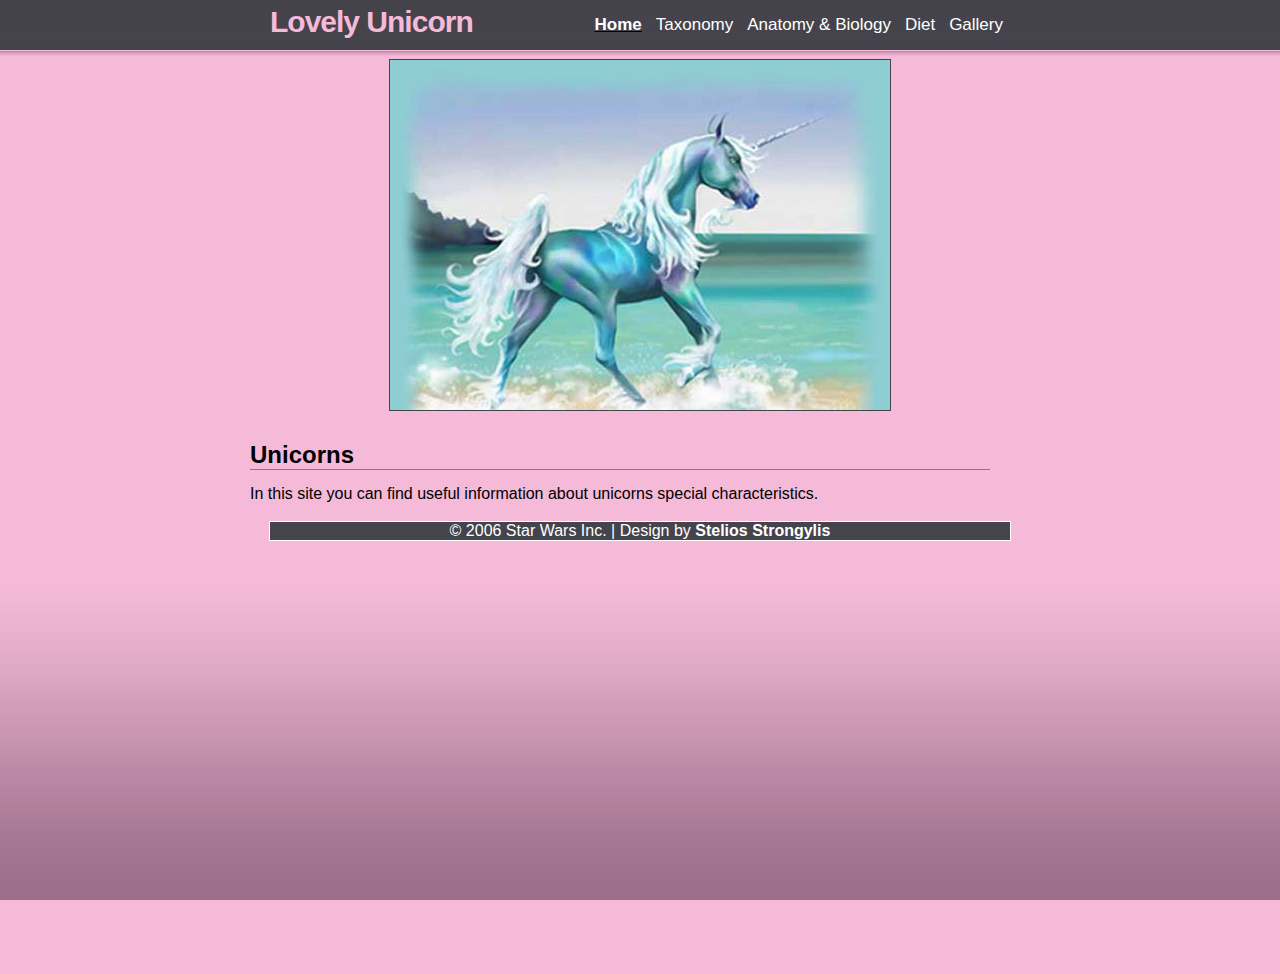
<file: index.html>
<!DOCTYPE html PUBLIC "-//W3C//DTD XHTML 1.1//EN" "http://www.w3.org/TR/xhtml11/DTD/xhtml11.dtd">
<html xmlns="http://www.w3.org/1999/xhtml" xml:lang="en">
<head>
<title>Unicorn</title>
<meta http-equiv="content-type" content="application/xhtml+xml; charset=iso-8859-1" />
<link rel="stylesheet" href="mike02.css" type="text/css" />
</head>
<body>
<div id="container" >
  <div id="headerWrap">
    <div id="header">
      <h1><a href="index.html">Lovely Unicorn</a></h1>
      <ul id="navigation">
        <li><a href="gallery.html">Gallery</a></li>
        <li><a href="diet.html">Diet</a></li>
        <li><a href="anatomy.html">Anatomy & Biology</a></li>
        <li><a href="taxonomy.html">Taxonomy</a></li>
        <li><strong><u><a href="#">Home</a></u></strong></li>
      </ul>
    </div>
  </div>
  <div id="content">
    <div id="contentHeader">
    </div>
    <div id="main">
      <div class="post">
        <h2>Unicorns</h2>
        <p>In this site you can find useful information about unicorns special characteristics.</p>
        <br>
      </div>
    </div>
  </div>
  <div id="footer">
    <p>&copy; 2006 Star Wars Inc. | Design by <a href="http://www.mikeyarmish.com">Stelios Strongylis</a></p>
  </div>
</div>
</body>
</html>
</file>
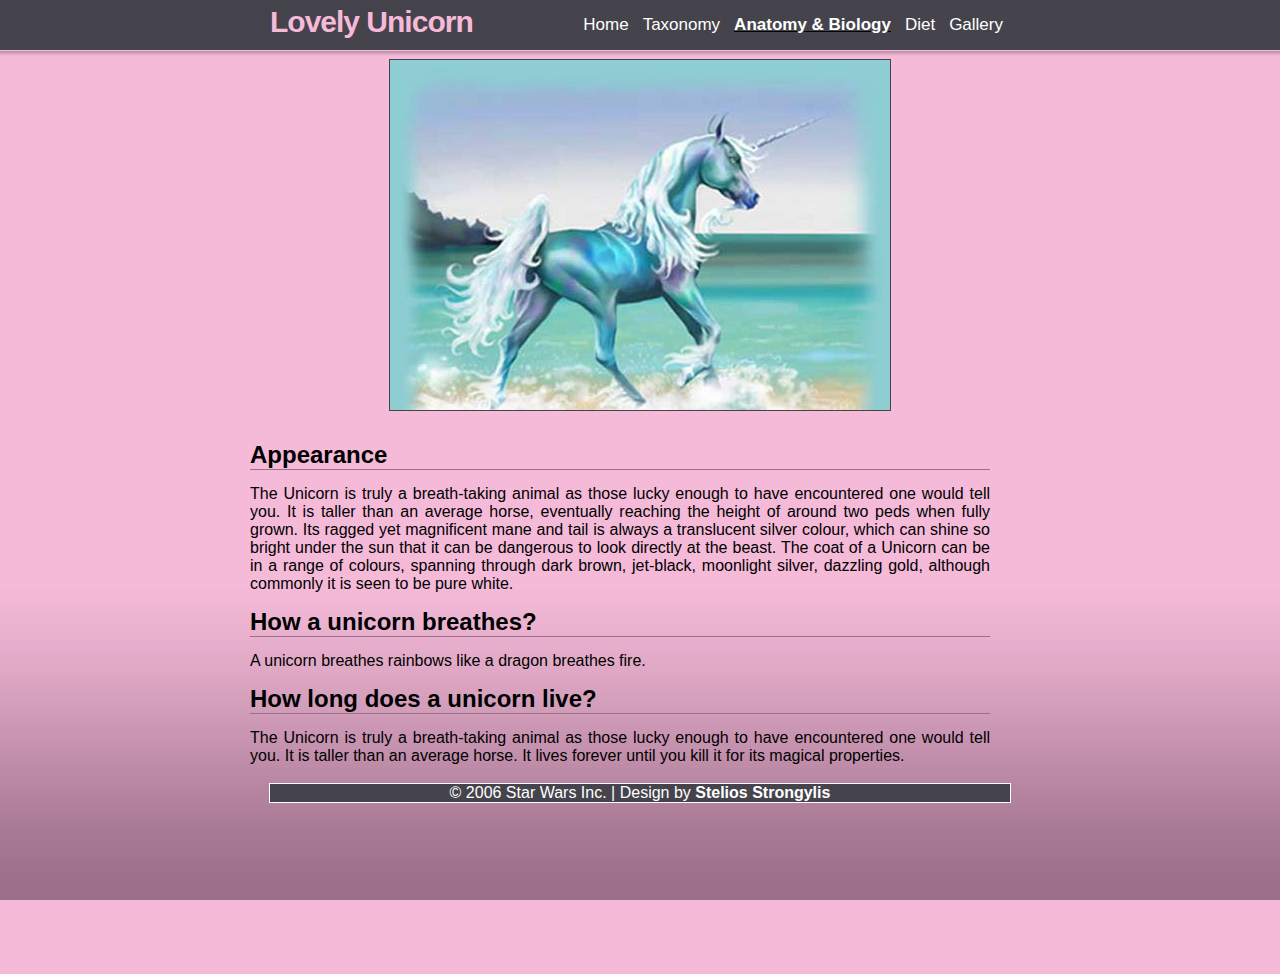
<file: anatomy.html>
<!DOCTYPE html PUBLIC "-//W3C//DTD XHTML 1.1//EN" "http://www.w3.org/TR/xhtml11/DTD/xhtml11.dtd">
<html xmlns="http://www.w3.org/1999/xhtml" xml:lang="en">
<head>
<title>Unicorn</title>
<meta http-equiv="content-type" content="application/xhtml+xml; charset=iso-8859-1" />
<link rel="stylesheet" href="mike02.css" type="text/css" />
</head>
<body>
<div id="container" >
  <div id="headerWrap">
    <div id="header">
      <h1><a href="index.html">Lovely Unicorn</a></h1>
      <ul id="navigation">
        <li><a href="gallery.html">Gallery</a></li>
        <li><a href="diet.html">Diet</a></li>
        <li><strong><u><a href="anatomy.html">Anatomy & Biology</a></u></strong></li>
        <li><a href="taxonomy.html">Taxonomy</a></li>
        <li><a href="index.html">Home</a></li>
      </ul>
    </div>
  </div>
  <div id="content">
    <div id="contentHeader">

    </div>
    <div id="main">
      <div class="post">
        <h2>Appearance</h2>
        <p>The Unicorn is truly a breath-taking animal as those lucky enough to have encountered one would tell you. It is taller than an average horse, eventually reaching the height of around two peds when fully grown. Its ragged yet magnificent mane and tail is always a translucent silver colour, which can shine so bright under the sun that it can be dangerous to look directly at the beast. The coat of a Unicorn can be in a range of colours, spanning through dark brown, jet-black, moonlight silver, dazzling gold, although commonly it is seen to be pure white.</p>
        <h2>How a unicorn breathes?</h2>
        <p>A unicorn breathes rainbows like a dragon breathes fire.</p>
        <h2>How long does a unicorn live?</h2>
        <p>The Unicorn is truly a breath-taking animal as those lucky enough to have encountered one would tell you. It is taller than an average horse. It lives forever until you kill it for its magical properties.</p>
        <br>
      </div>
    </div>
  </div>
  <div id="footer">
    <p>&copy; 2006 Star Wars Inc. | Design by <a href="http://www.mikeyarmish.com">Stelios Strongylis</a></p>
  </div>
</div>
</body>
</html>
</file>
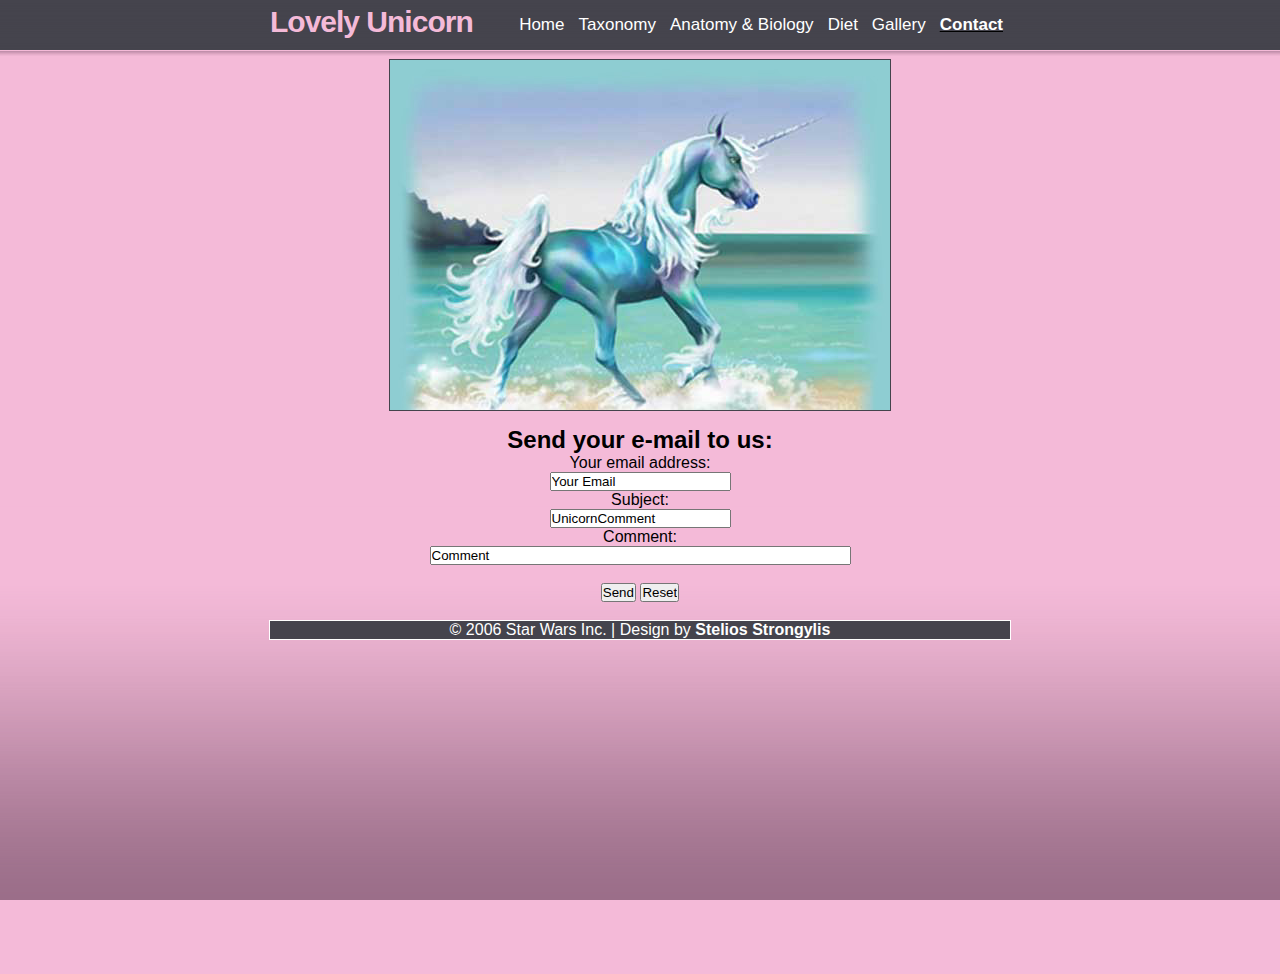
<file: contact.html>
<!DOCTYPE html PUBLIC "-//W3C//DTD XHTML 1.1//EN" "http://www.w3.org/TR/xhtml11/DTD/xhtml11.dtd">
<html xmlns="http://www.w3.org/1999/xhtml" xml:lang="en">
<head>
<title>Unicorn</title>
<meta http-equiv="content-type" content="application/xhtml+xml; charset=iso-8859-1" />
<link rel="stylesheet" href="mike02.css" type="text/css" />
</head>
<body>
<div id="container" >
  <div id="headerWrap">
    <div id="header">
      <h1><a href="index.html">Lovely Unicorn</a></h1>
      <ul id="navigation">
        <li><strong><u><a href="contact.html">Contact</a></u></strong></li>
        <li><a href="gallery.html">Gallery</a></li>
        <li><a href="diet.html">Diet</a></li>
        <li><a href="anatomy.html">Anatomy & Biology</a></li>
        <li><a href="taxonomy.html">Taxonomy</a></li>
        <li><a href="index.html">Home</a></li>
      </ul>
    </div>
  </div>
  <div id="content">
    <div id="contentHeader">

    </div>
  </div>
  <div align="center" style="width:100%postx">
  <left>
   <h2>Send your e-mail to us:</h2>

<form action="MAILTO:contact@lovelyunicorns.com?subject=UnicornComment" method="post" enctype="text/plain">
Your email address:<br>
<input type="email" pattern="[^ @]*@[^ @]*" name="mail" value="Your Email"><br>
Subject:<br>
<input type="text" name="subject" value="UnicornComment" required><br>
Comment:<br>
<input type="text" name="comment" value="Comment" size="50"><br><br>
<input type="submit" value="Send">
<input type="reset" value="Reset">
</form>
  </left>
</div>
<br>

  <div id="footer">

    <p>&copy; 2006 Star Wars Inc. | Design by <a href="http://www.mikeyarmish.com">Stelios Strongylis</a></p>
  </div>
</div>
</body>
</html>
</file>
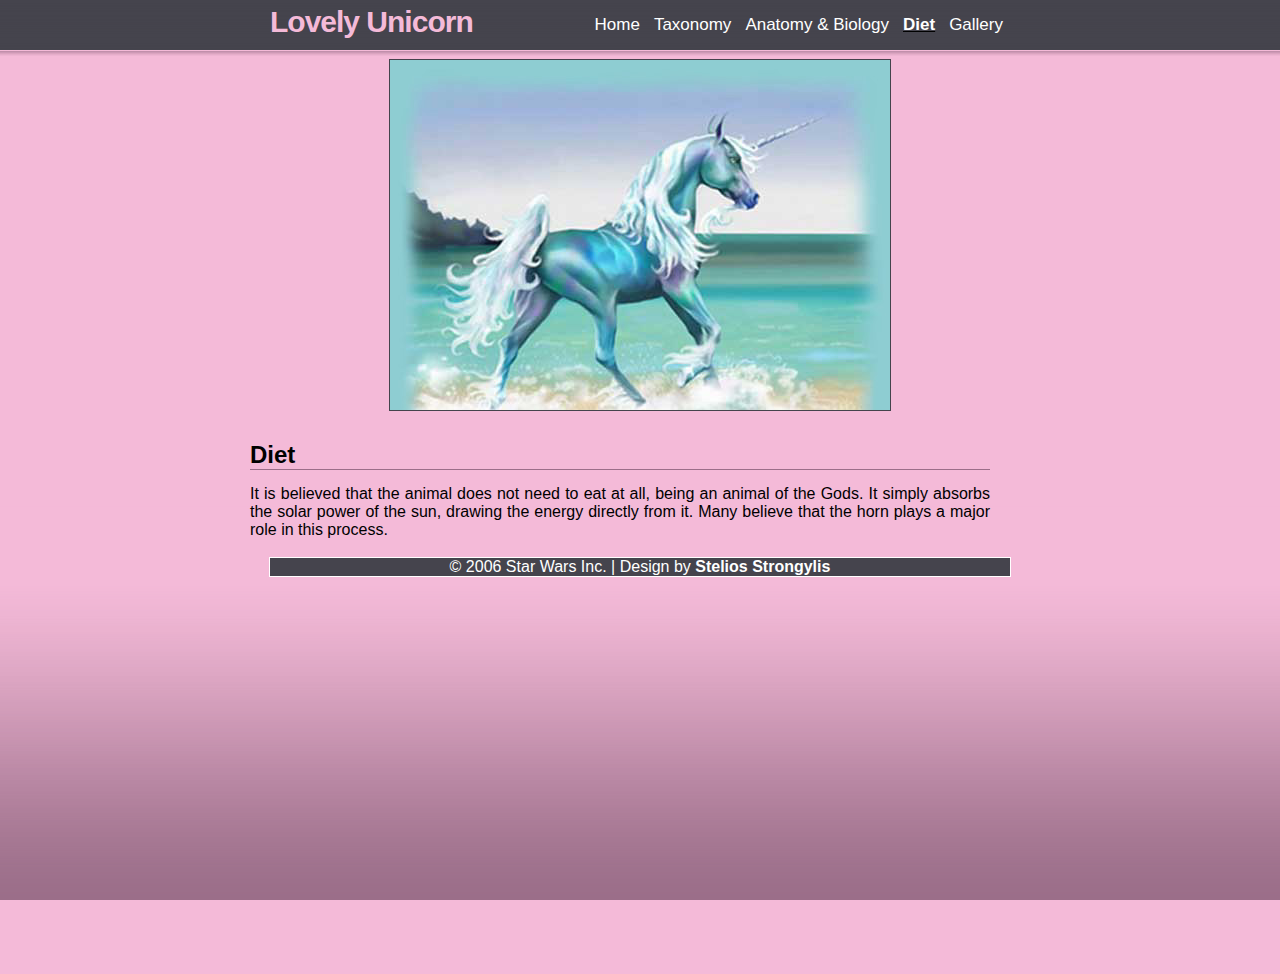
<file: diet.html>
<!DOCTYPE html PUBLIC "-//W3C//DTD XHTML 1.1//EN" "http://www.w3.org/TR/xhtml11/DTD/xhtml11.dtd">
<html xmlns="http://www.w3.org/1999/xhtml" xml:lang="en">
<head>
<title>Unicorn</title>
<meta http-equiv="content-type" content="application/xhtml+xml; charset=iso-8859-1" />
<link rel="stylesheet" href="mike02.css" type="text/css" />
</head>
<body>
<div id="container" >
  <div id="headerWrap">
    <div id="header">
      <h1><a href="index.html">Lovely Unicorn</a></h1>
      <ul id="navigation">
        <li><a href="gallery.html">Gallery</a></li>
        <li><strong><u><a href="diet.html">Diet</a></u></strong></li>
        <li><a href="anatomy.html">Anatomy & Biology</a></li>
        <li><a href="taxonomy.html">Taxonomy</a></li>
        <li><a href="index.html">Home</a></li>
      </ul>
    </div>
  </div>
  <div id="content">
    <div id="contentHeader">

    </div>
    <div id="main">
      <div class="post">
        <h2>Diet</h2>
        <p>It is believed that the animal does not need to eat at all, being an animal of the Gods. It simply absorbs the solar power of the sun, drawing the energy directly from it. Many believe that the horn plays a major role in this process.</p>
<br>
      </div>
    </div>

  </div>
  <div id="footer">
    <p>&copy; 2006 Star Wars Inc. | Design by <a href="http://www.mikeyarmish.com">Stelios Strongylis</a></p>
  </div>
</div>
</body>
</html>
</file>
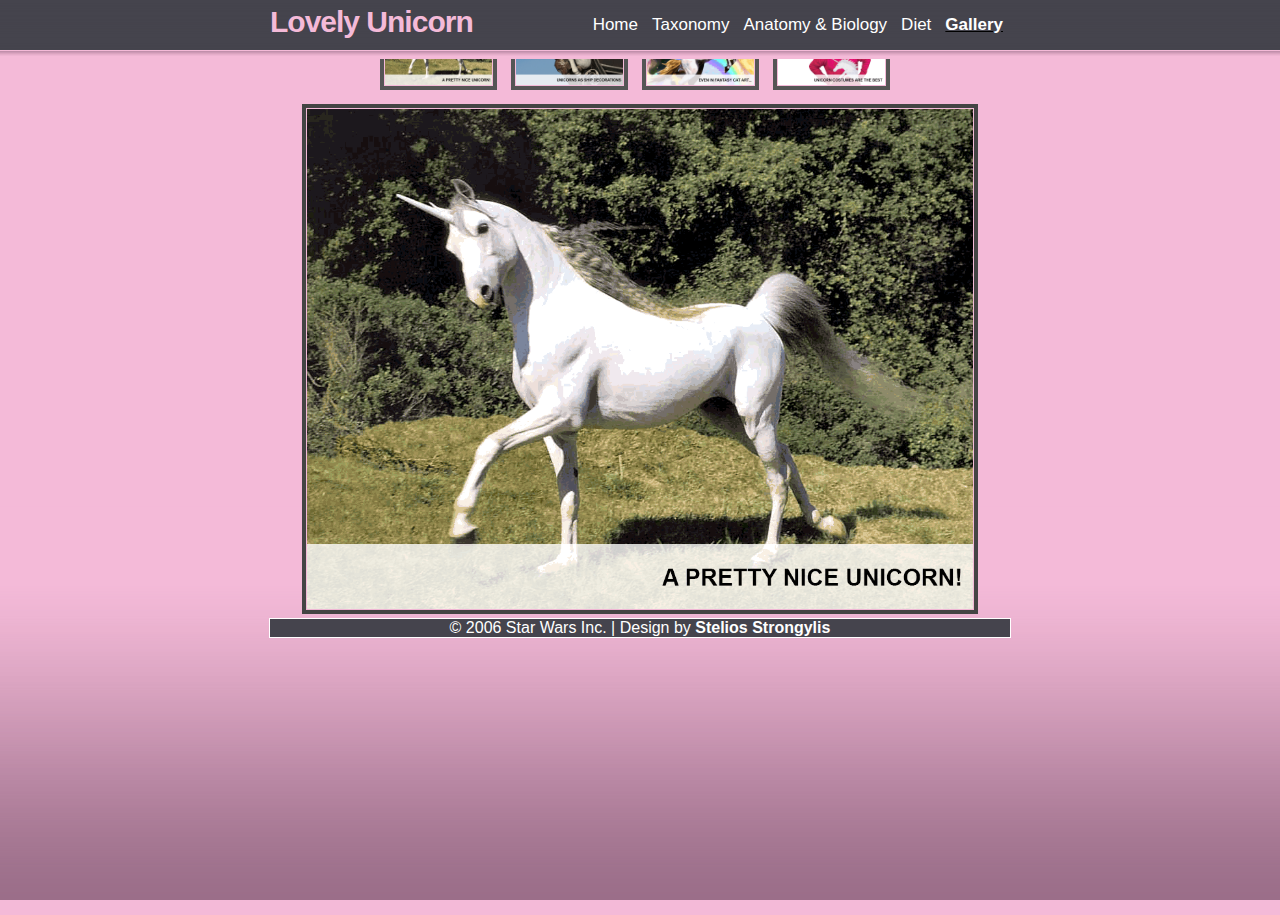
<file: gallery.html>
<!DOCTYPE html PUBLIC "-//W3C//DTD XHTML 1.1//EN" "http://www.w3.org/TR/xhtml11/DTD/xhtml11.dtd">
<html xmlns="http://www.w3.org/1999/xhtml" xml:lang="en">
<head>
<title>Unicorn</title>
<meta http-equiv="content-type" content="application/xhtml+xml; charset=iso-8859-1" />
<link rel="stylesheet" href="mike02.css" type="text/css" />
</head>
<body>
<div id="container" >
  <div id="headerWrap">
    <div id="header">
      <h1><a href="index.html">Lovely Unicorn</a></h1>
      <ul id="navigation">
        <li><strong><u><a href="gallery.html">Gallery</a></strong></u></li>
        <li><a href="diet.html">Diet</a></li>
        <li><a href="anatomy.html">Anatomy & Biology</a></li>
        <li><a href="taxonomy.html">Taxonomy</a></li>
        <li><a href="index.html">Home</a></li>
      </ul>
    </div>
  </div>
  <div class="gallery" align="center">
<div class="gallery" align="center">
		<div class="thumbnails">
			<img onmouseover="preview.src=img1.src" name="img1" src="images/img1.gif" alt="" />
			<img onmouseover="preview.src=img2.src" name="img2" src="images/img2.gif" alt="" />
			<img onmouseover="preview.src=img3.src" name="img3" src="images/img3.gif" alt="" />
			<img onmouseover="preview.src=img4.src" name="img4" src="images/img4.gif" alt="" />
		</div>
		<div class="preview" align="center">
			<img name="preview" src="images/img1.gif" alt=""/>
		</div>
	</div>


<style type="text/css">


	h3 {
	}

	.thumbnails img {
		height: 80px;
		border: 4px solid #555;
		padding: 1px;
		margin: 0 10px 10px 0;
	}

	.thumbnails img:hover {
		border: 4px solid #00ccff;
		cursor:pointer;
	}

	.preview img {
		border: 4px solid #444;
		padding: 1px;
		height: 500px;
	}
</style>
  <div id="footer">
    <p>&copy; 2006 Star Wars Inc. | Design by <a href="http://www.mikeyarmish.com">Stelios Strongylis</a></p>
  </div>
</div>
</body>
</html>
</file>
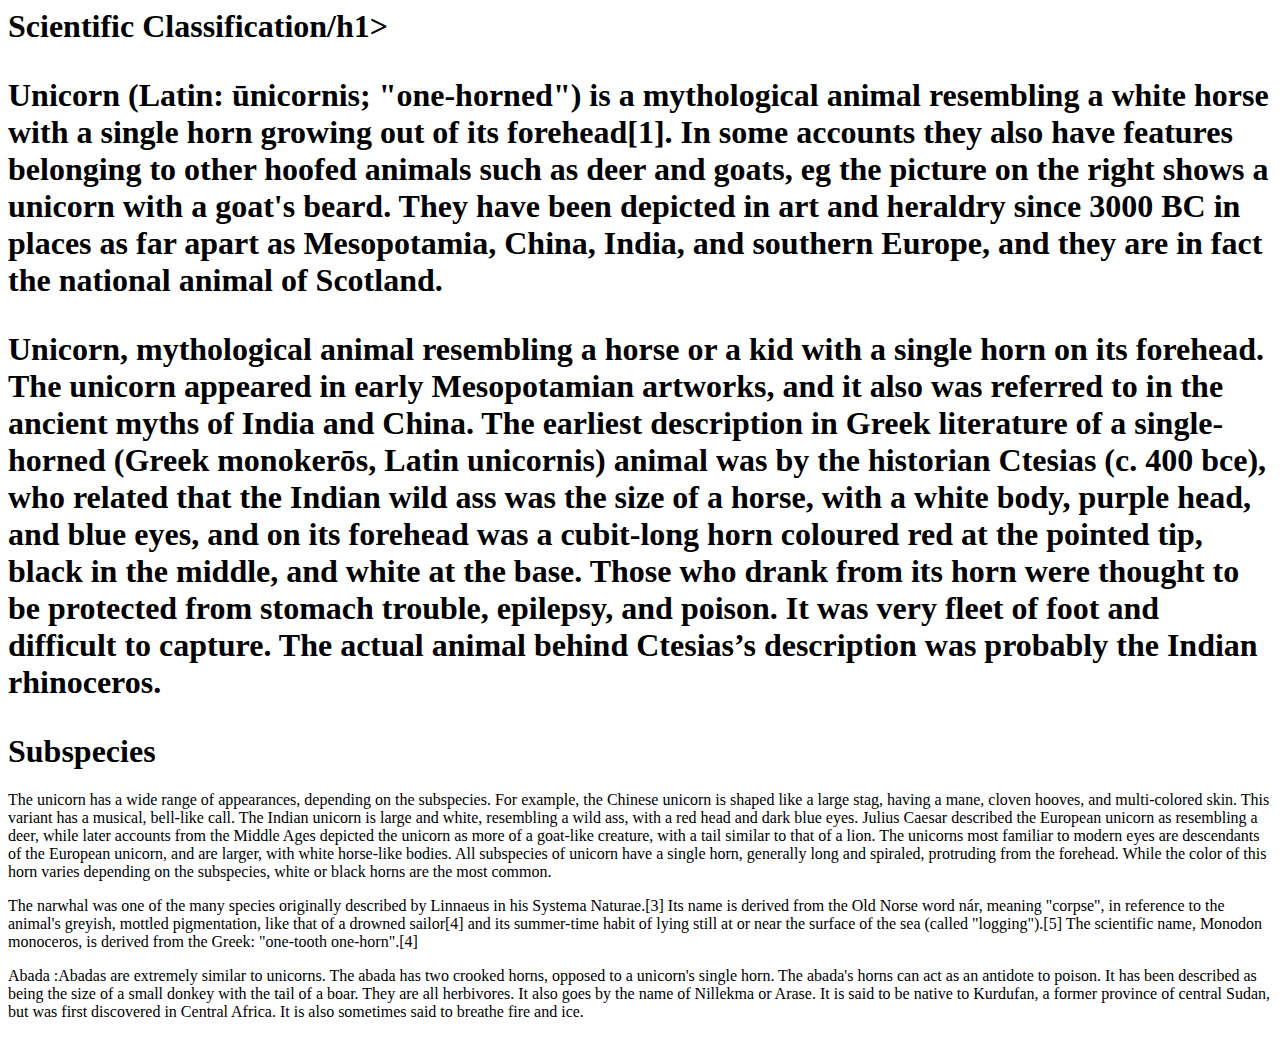
<file: name.html>
<document html>
<html>
<head>
	<title>
	Scientific name and information
	</title>
</head>
<body>
<h1>Scientific Classification/h1>
<p>
	Unicorn (Latin: ūnicornis; "one-horned") is a mythological animal resembling a white horse with a single horn growing out of its forehead[1]. In some accounts they also have features belonging to other hoofed animals such as deer and goats, eg the picture on the right shows a unicorn with a goat's beard. They have been depicted in art and heraldry since 3000 BC in places as far apart as Mesopotamia, China, India, and southern Europe, and they are in fact the national animal of Scotland.
</p>
<p>
Unicorn, mythological animal resembling a horse or a kid with a single horn on its forehead. The unicorn appeared in early Mesopotamian artworks, and it also was referred to in the ancient myths of India and China. The earliest description in Greek literature of a single-horned (Greek monokerōs, Latin unicornis) animal was by the historian Ctesias (c. 400 bce), who related that the Indian wild ass was the size of a horse, with a white body, purple head, and blue eyes, and on its forehead was a cubit-long horn coloured red at the pointed tip, black in the middle, and white at the base. Those who drank from its horn were thought to be protected from stomach trouble, epilepsy, and poison. It was very fleet of foot and difficult to capture. The actual animal behind Ctesias’s description was probably the Indian rhinoceros.
</p>
<h1>Subspecies</h1>
<p>
The unicorn has a wide range of appearances, depending on the subspecies. For example, the Chinese unicorn is shaped like a large stag, having a mane, cloven hooves, and multi-colored skin. This variant has a musical, bell-like call. The Indian unicorn is large and white, resembling a wild ass, with a red head and dark blue eyes. Julius Caesar described the European unicorn as resembling a deer, while later accounts from the Middle Ages depicted the unicorn as more of a goat-like creature, with a tail similar to that of a lion. The unicorns most familiar to modern eyes are descendants of the European unicorn, and are larger, with white horse-like bodies. All subspecies of unicorn have a single horn, generally long and spiraled, protruding from the forehead. While the color of this horn varies depending on the subspecies, white or black horns are the most common.
</p>

<p>
 The narwhal was one of the many species originally described by Linnaeus in his Systema Naturae.[3] Its name is derived from the Old Norse word nár, meaning "corpse", in reference to the animal's greyish, mottled pigmentation, like that of a drowned sailor[4] and its summer-time habit of lying still at or near the surface of the sea (called "logging").[5] The scientific name, Monodon monoceros, is derived from the Greek: "one-tooth one-horn".[4]
</p>
<p>
	Abada :Abadas are extremely similar to unicorns. The abada has two crooked horns, opposed to a unicorn's single horn. The abada's horns can act as an antidote to poison. It has been described as being the size of a small donkey with the tail of a boar. They are all herbivores. It also goes by the name of Nillekma or Arase. It is said to be native to Kurdufan, a former province of central Sudan, but was first discovered in Central Africa. It is also sometimes said to breathe fire and ice.
</p>
<h1>

</h1>


<style type="text/css">#header{
   position:fixed;
   top:0;
   left:0;
   right:0;
   width:80%;
   height:60px;
   /*background-color:black;*/
}
</style>
</body>
<html>
</file>
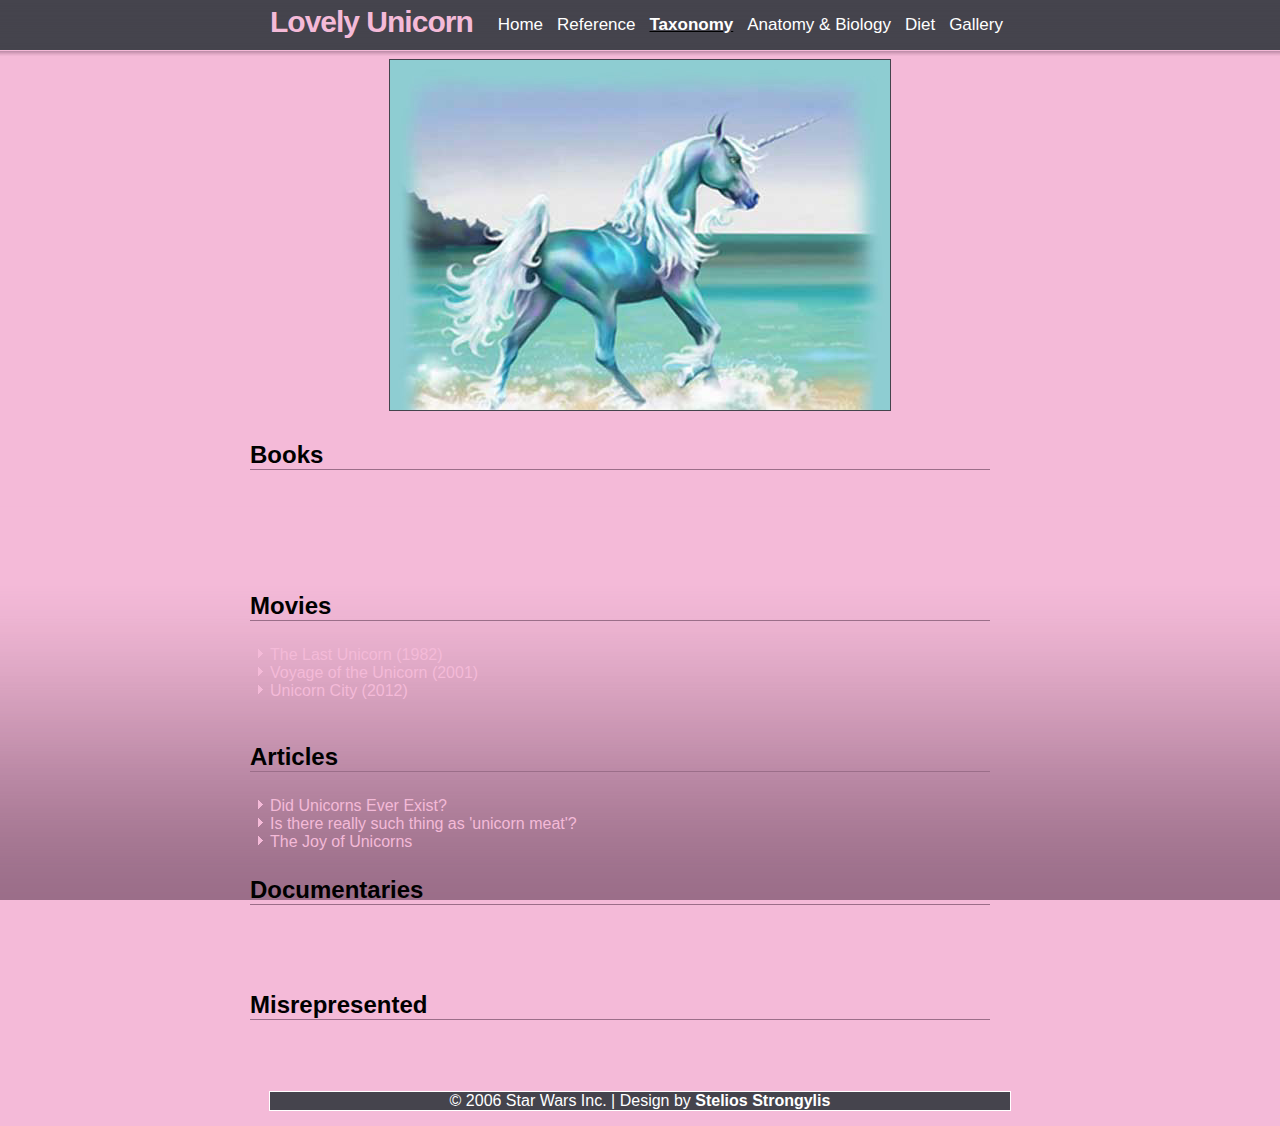
<file: ref.html>
<!DOCTYPE html PUBLIC "-//W3C//DTD XHTML 1.1//EN" "http://www.w3.org/TR/xhtml11/DTD/xhtml11.dtd">
<html xmlns="http://www.w3.org/1999/xhtml" xml:lang="en">
<head>
<title>Unicorn</title>
<meta http-equiv="content-type" content="application/xhtml+xml; charset=iso-8859-1" />
<link rel="stylesheet" href="mike02.css" type="text/css" />
</head>
<body>
<div id="container" >
  <div id="headerWrap">
    <div id="header">
      <h1><a href="index.html">Lovely Unicorn</a></h1>
      <ul id="navigation">
        <li><a href="gallery.html">Gallery</a></li>
        <li><a href="diet.html">Diet</a></u></strong></li>
        <li><a href="anatomy.html">Anatomy & Biology</a></li>
        <li><strong><u><a href="taxonomy.html">Taxonomy</a></strong></u></li>
        <li><a href="ref.html">Reference</a></li>
        <li><a href="index.html">Home</a></li>
      </ul>
    </div>
  </div>
  <div id="content">
    <div id="contentHeader">

    </div>
    <div id="main">
      <div class="post">
        <h2>Books</h2>
    <ul>
      <li><a href="http://www.goodreads.com/book/show/29127.The_Last_Unicorn">The last unicorn</a></li>
      <li><a href="http://www.goodreads.com/book/show/11148995-unicorn-bait">Unicorn Bait</a></li>
      <li><a href="http://www.goodreads.com/book/show/84369.The_Last_Battle">The Last Battle</a></li>
    </ul>
    <br>
        <h2>Movies</h2>
            <ul>
      <li><a href="http://www.imdb.com/title/tt0084237/">The Last Unicorn (1982)</a></li>
      <li><a href="http://www.imdb.com/title/tt0249326/">Voyage of the Unicorn (2001)</a></li>
      <li><a href="http://www.imdb.com/title/tt1734589/">Unicorn City (2012)</a></li>
    </ul>
<br>
<h2>Articles</h2>
            <ul>
      <li><a href="http://gizmodo.com/did-unicorns-ever-exist-1504933413">Did Unicorns Ever Exist?</a></li>
      <li><a href="http://articles.chicagotribune.com/2010-06-22/news/ct-talk-small-talk-0623-20100622_1_unicorn-meat-national-pork-board">Is there really such thing as 'unicorn meat'?</a></li>
      <li><a href="http://www.slate.com/articles/news_and_politics/low_concept/2011/09/the_joy_of_unicorns.html">The Joy of Unicorns</a></li>
    </ul>
    <h2>Documentaries</h2>
            <ul>
      <li><a href="http://www.tvguide.com/tvshows/quest-for-the-unicorn/517873
">Quest for unicorn</a></li>
      <li><a href="http://www.imdb.com/title/tt2842450/">I've Seen the Unicorn (2014)</a></li>
    </ul>

    <h2>Misrepresented</h2>
            <ul>
      <li><a href="http://en.wikipedia.org/wiki/List_of_national_animals">It's the Scotlands national animal</a></li>
      <li><a href="http://mentalfloss.com/article/22443/31-unbelievable-high-school-mascots">New Braunfels Unicorns (New Braunfels, Texas)</a></li>

    </ul>
      </div>
    </div>
  </div>
  <div id="footer">
    <p>&copy; 2006 Star Wars Inc. | Design by <a href="http://www.mikeyarmish.com">Stelios Strongylis</a></p>
  </div>
</div>
</body>
</html>
</file>
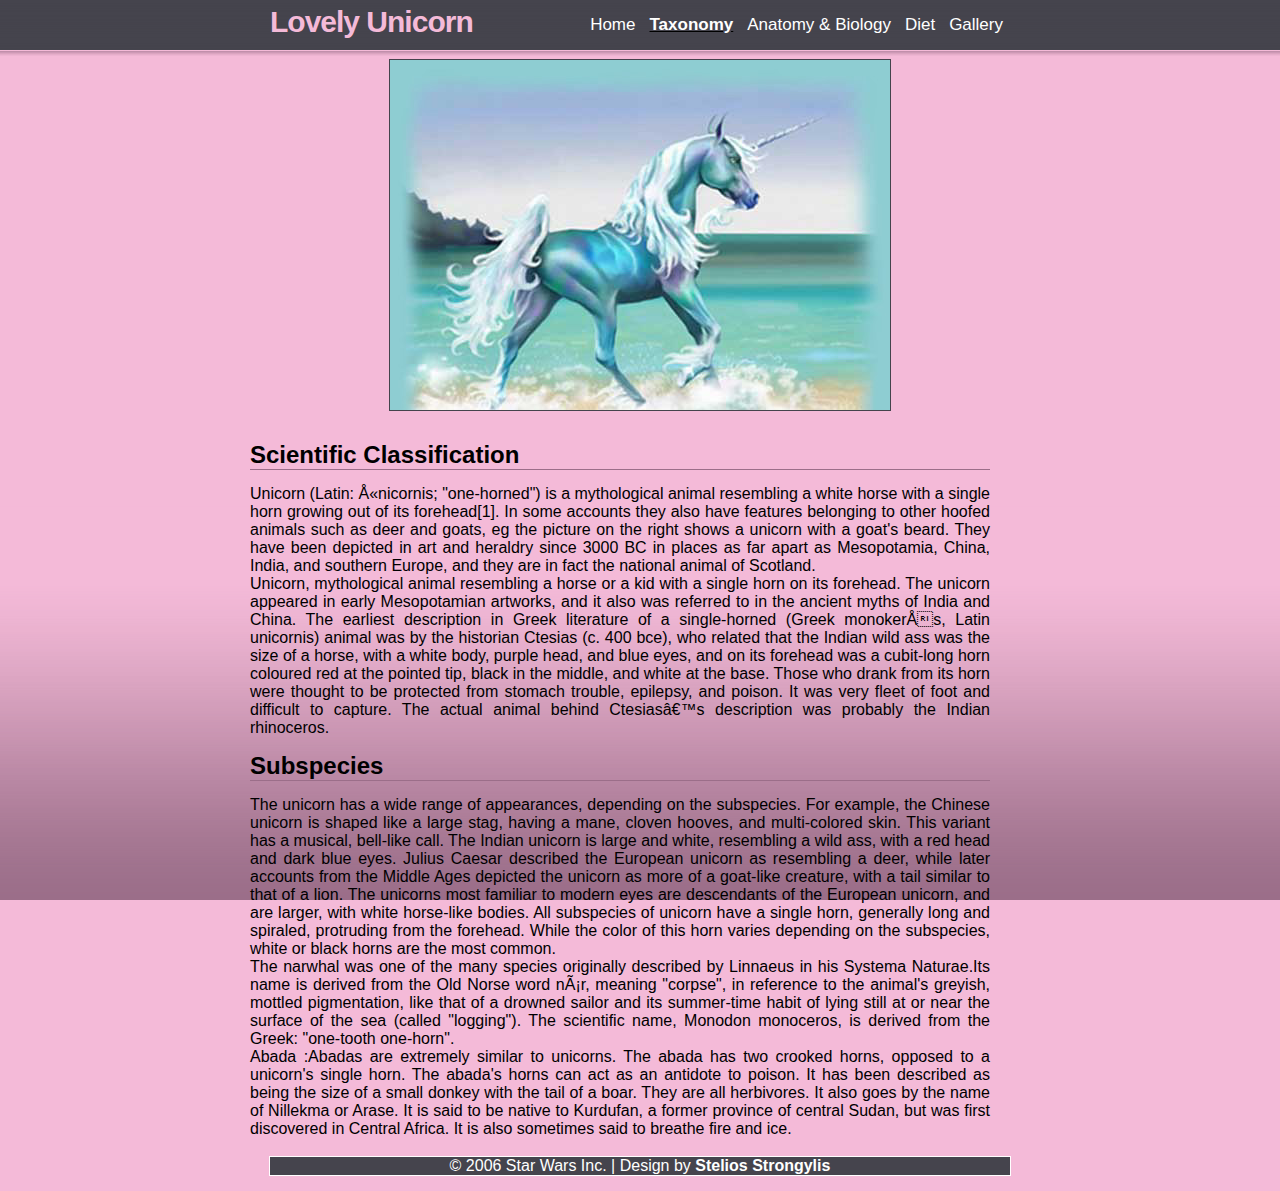
<file: taxonomy.html>
<!DOCTYPE html PUBLIC "-//W3C//DTD XHTML 1.1//EN" "http://www.w3.org/TR/xhtml11/DTD/xhtml11.dtd">
<html xmlns="http://www.w3.org/1999/xhtml" xml:lang="en">
<head>
<title>Unicorn</title>
<meta http-equiv="content-type" content="application/xhtml+xml; charset=iso-8859-1" />
<link rel="stylesheet" href="mike02.css" type="text/css" />
</head>
<body>
<div id="container" >
  <div id="headerWrap">
    <div id="header">
      <h1><a href="index.html">Lovely Unicorn</a></h1>
      <ul id="navigation">
        <li><a href="gallery.html">Gallery</a></li>
        <li><a href="diet.html">Diet</a></u></strong></li>
        <li><a href="anatomy.html">Anatomy & Biology</a></li>
        <li><strong><u><a href="taxonomy.html">Taxonomy</a></strong></u></li>
        <li><a href="index.html">Home</a></li>
      </ul>
    </div>
  </div>
  <div id="content">
    <div id="contentHeader">

    </div>
    <div id="main">
      <div class="post">
        <h2>Scientific Classification</h2>
        <p>
	Unicorn (Latin: ūnicornis; "one-horned") is a mythological animal resembling a white horse with a single horn growing out of its forehead[1]. In some accounts they also have features belonging to other hoofed animals such as deer and goats, eg the picture on the right shows a unicorn with a goat's beard. They have been depicted in art and heraldry since 3000 BC in places as far apart as Mesopotamia, China, India, and southern Europe, and they are in fact the national animal of Scotland.
</p>
<p>
Unicorn, mythological animal resembling a horse or a kid with a single horn on its forehead. The unicorn appeared in early Mesopotamian artworks, and it also was referred to in the ancient myths of India and China. The earliest description in Greek literature of a single-horned (Greek monokerōs, Latin unicornis) animal was by the historian Ctesias (c. 400 bce), who related that the Indian wild ass was the size of a horse, with a white body, purple head, and blue eyes, and on its forehead was a cubit-long horn coloured red at the pointed tip, black in the middle, and white at the base. Those who drank from its horn were thought to be protected from stomach trouble, epilepsy, and poison. It was very fleet of foot and difficult to capture. The actual animal behind Ctesias’s description was probably the Indian rhinoceros.
</p>
        <h2>Subspecies</h2>
<p>
The unicorn has a wide range of appearances, depending on the subspecies. For example, the Chinese unicorn is shaped like a large stag, having a mane, cloven hooves, and multi-colored skin. This variant has a musical, bell-like call. The Indian unicorn is large and white, resembling a wild ass, with a red head and dark blue eyes. Julius Caesar described the European unicorn as resembling a deer, while later accounts from the Middle Ages depicted the unicorn as more of a goat-like creature, with a tail similar to that of a lion. The unicorns most familiar to modern eyes are descendants of the European unicorn, and are larger, with white horse-like bodies. All subspecies of unicorn have a single horn, generally long and spiraled, protruding from the forehead. While the color of this horn varies depending on the subspecies, white or black horns are the most common.
</p>

<p>
 The narwhal was one of the many species originally described by Linnaeus in his Systema Naturae.Its name is derived from the Old Norse word nár, meaning "corpse", in reference to the animal's greyish, mottled pigmentation, like that of a drowned sailor and its summer-time habit of lying still at or near the surface of the sea (called "logging"). The scientific name, Monodon monoceros, is derived from the Greek: "one-tooth one-horn".
</p>
<p>
	Abada :Abadas are extremely similar to unicorns. The abada has two crooked horns, opposed to a unicorn's single horn. The abada's horns can act as an antidote to poison. It has been described as being the size of a small donkey with the tail of a boar. They are all herbivores. It also goes by the name of Nillekma or Arase. It is said to be native to Kurdufan, a former province of central Sudan, but was first discovered in Central Africa. It is also sometimes said to breathe fire and ice.
</p>
<br>
      </div>
    </div>

  </div>
  <div id="footer">
    <p>&copy; 2006 Star Wars Inc. | Design by <a href="http://www.mikeyarmish.com">Stelios Strongylis</a></p>
  </div>
</div>
</body>
</html>
</file>
<file: mike02.css>
/************* Global *************/
html,body {height:100%}

* {
margin: 0;
padding: 0;
}

body, input{
font-family: "Trebuchet MS", Verdana, sans-serif;
text-align: left;
}

a {
text-decoration: none;
color: #f4bad8;
}

blockquote {
background: #f7f7f7;
padding: 15px;
margin: 5px 0;
}

/************* Container *************/
#container {
height: auto !important;
min-height: 100%;
padding-bottom: 15px;
position: relative;
background: #f4bad8 url(containerBg.gif) bottom left repeat-x fixed;
}

* html #container {
	height: 100%;
}

/************* header-*************/
#headerWrap {
height: 59px;
   position:fixed;
   top:0;
   left:0;
   right:0;
    z-index: 99999;
   /*width:100%;*/
margin-bottom: 59px;
background: url(headerBg.gif);
}

#header {
width: 740px;
margin: 0 auto;
}

#header h1 a {
font-size: 30px;
letter-spacing: -1px;
padding-top: 5px;
float: left;
color: #f4bad8;
}

ul#navigation li {
list-style-type: none;
float: right;
}

ul#navigation li a {
padding: 15px 7px 12px;
display: block;
font-size: 17px;
color: #fff;
}

ul#navigation li a:hover, #footer a:hover {
background: #9b6e89;
}

/************* Content *************/
#content {
width: 740px;
margin: 7px auto 0;
position: relative;
}

#content:after {
content: ".";
display: block;
clear: both;
height: 0;
visibility: hidden
}

#content a:hover {
background: #f4bad8;
color: #fff;
}

/*
header-with picture and site description.
It uses a hack for vertical-align because IE doesn't work properly with tables
*/
#contentHeader {
margin: 15px auto;
margin-top: 59px;
width: 500px;
height: 350px;
background: url(indigosea2c.jpg) no-repeat;
border: 1px solid #44434c;
position: relative;
}

#contentHeader[id] {
display: table;
position: static;
}

#siteDescription {
position: absolute;
top: 50%;
padding-left: 250px;
color: #44434c;
}

#siteDescription[id] {
display: table-cell;
vertical-align: middle;
position: static;
}

#siteDescription p {
position: relative;
top: -50%;
}

#content h2 {
margin: 15px 0;
border-bottom: 1px solid #9b6e89;
}

#content ul {
padding: 10px 15px 10px 20px;
list-style-image: url(arrow.gif);
}

/************* Main *************/

#main {
margin: 0 20px;
width: 100%;
float: right;
}

.post {
text-align: justify;
}

/************* Secondary *************/

#secondary {
width: 220px;
margin-left: 20px;
float: left;
}

/************* Search *************/
#searchform input {
background: #f7f7f7;
font-size: 0.9em;
}

#searchsubmit {
margin-top: 5px;
padding: 0 10px;
text-align: center;
}

#searchform fieldset {
border: 0;
}

/************* Footer *************/
#footer {
position: relative;
clear: both;
margin: 0 auto;
background: #45444d;
width: 740px;
color: #fff;
border: 1px solid #fff;
clear: both;
text-align: center;
}

#footer a {
color: #fff;
font-weight: bold;
}

.main {
	width: 400;
	margin: 0;
}
</file>
